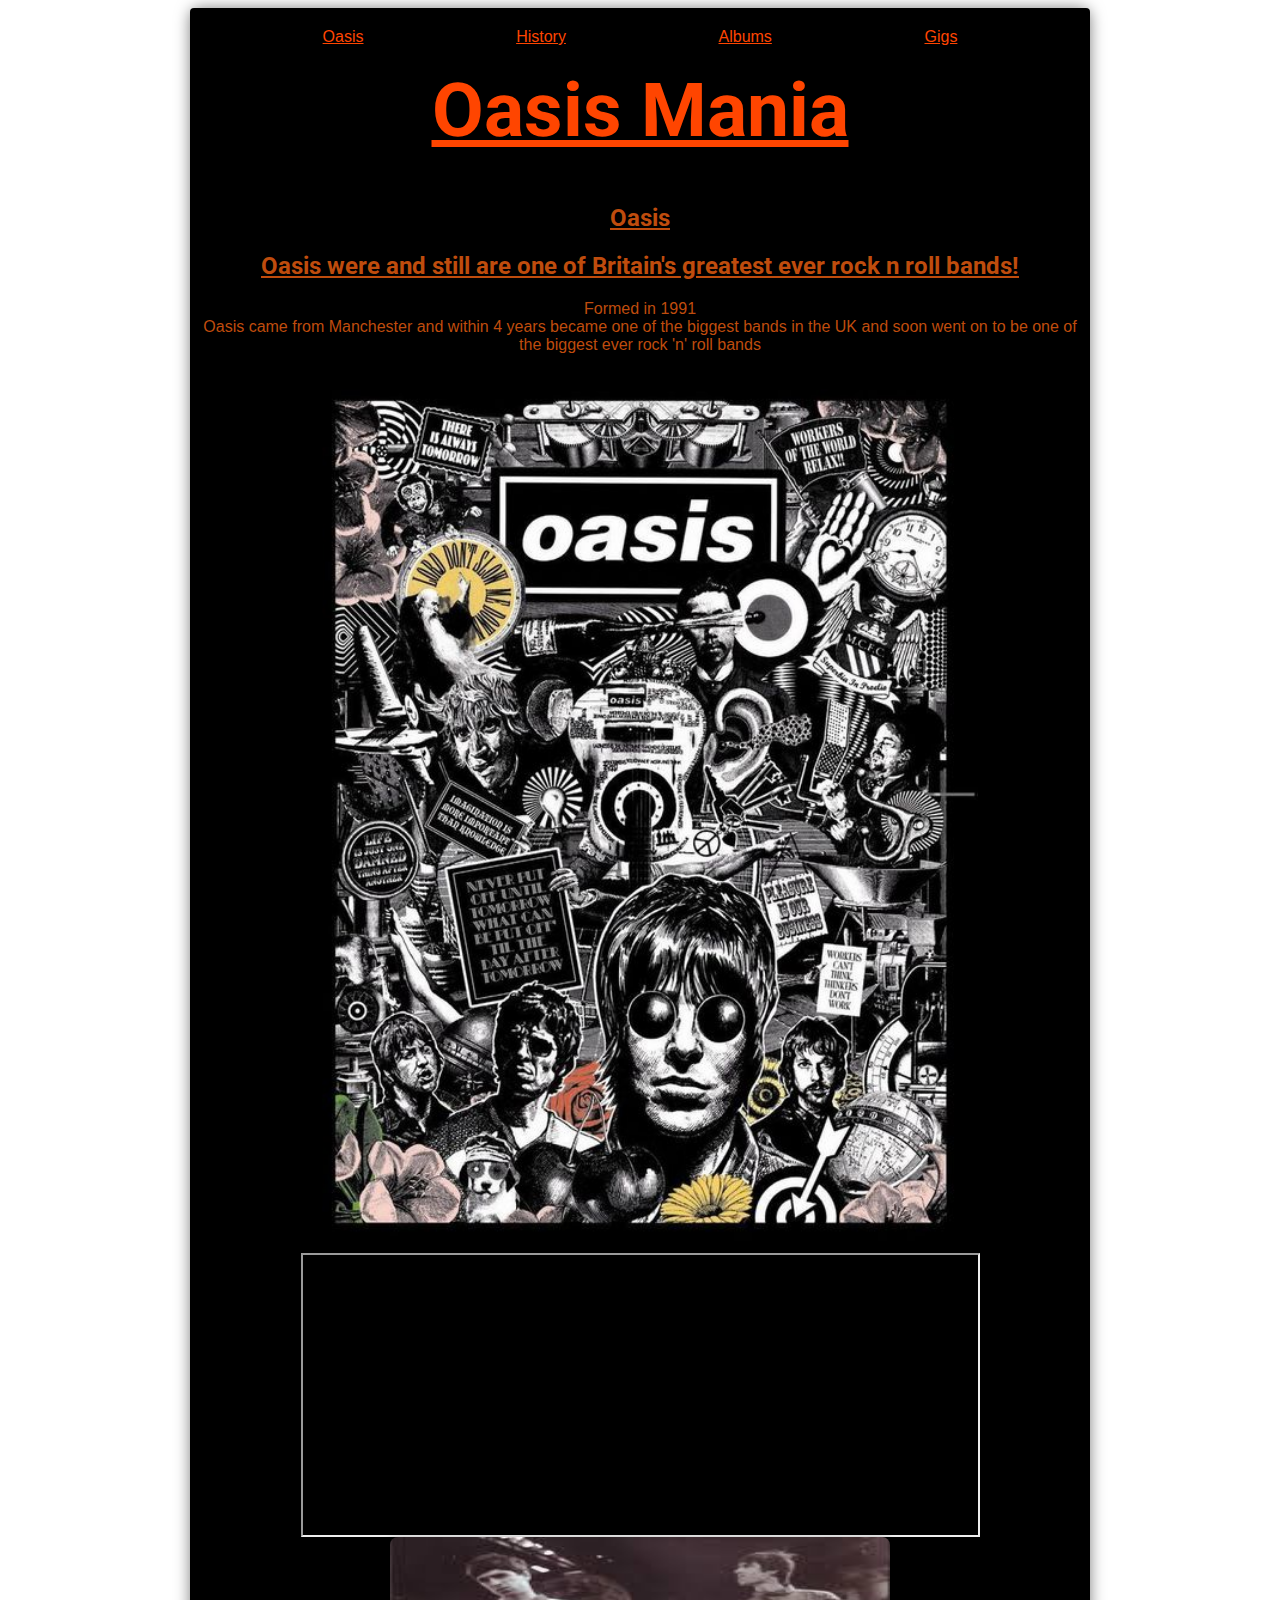
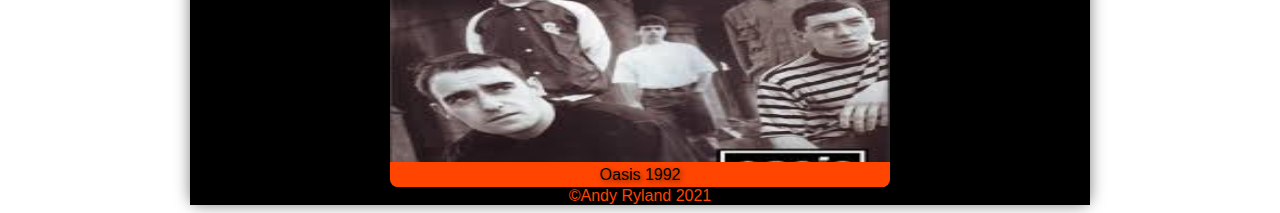
<file: index.html>
<!doctype html>
<html lang="en">
    <head>
        <title>Oasis Mania</title>
        <link rel="stylesheet" href="https://fonts.googleapis.com/css?family=Roboto">
        <link rel="stylesheet" href="css/assignment.css" type="text/css">
        <script defer src="js/carousel.js"></script>
    </head>
        <body>
            <div class="top">
            <header>
                <nav>
                    <ul class="menu">
                        <li><a href="index.html">Oasis</a></li>
                        <li><a href="History.html#">History</a></li>
                        <li><a href="albums.html">Albums</a></li>
                        <li><a href="gigs.html">Gigs</a></li>
    
                    </ul>
                </nav>
    
            </header>

            <main>
                <h1>Oasis Mania</h1>
                <section class="intro">
                    <h2>Oasis</h2>
                <h2>Oasis were and still are one of Britain's greatest ever rock n roll bands!</h2>
                <p>Formed in 1991<br>Oasis came from Manchester and within 4 years became one of the biggest bands in the UK and soon went on to be one of the biggest ever rock 'n' roll bands</p>
                <img src="img/poster.jpg" class="photo" alt="Oasis tour poster"/>
                </section>
                <iframe width="500" height="280" src="https://www.youtube.com/embed/F3_X9okvXZw" title="YouTube video player" allow="accelerometer; autoplay; clipboard-write; encrypted-media; gyroscope; picture-in-picture" allowfullscreen></iframe>
                <div class="carousel">
                    <nav>
                        <a href="#" id="carouselPrev">&#x2B05;</a>
                        <a href="#" id="carouselNext">&#x2B95;</a>    
                    </nav>
                    <div class="carousel-images" id="carousel-images"></div>
                    <p class="carousel-caption" id="carouselCaption"></p>
                </div>
            
                
            </main>

            <footer>
            &copy;Andy Ryland 2021
            </footer>
            </div>
        </body>
    </html>
</file>
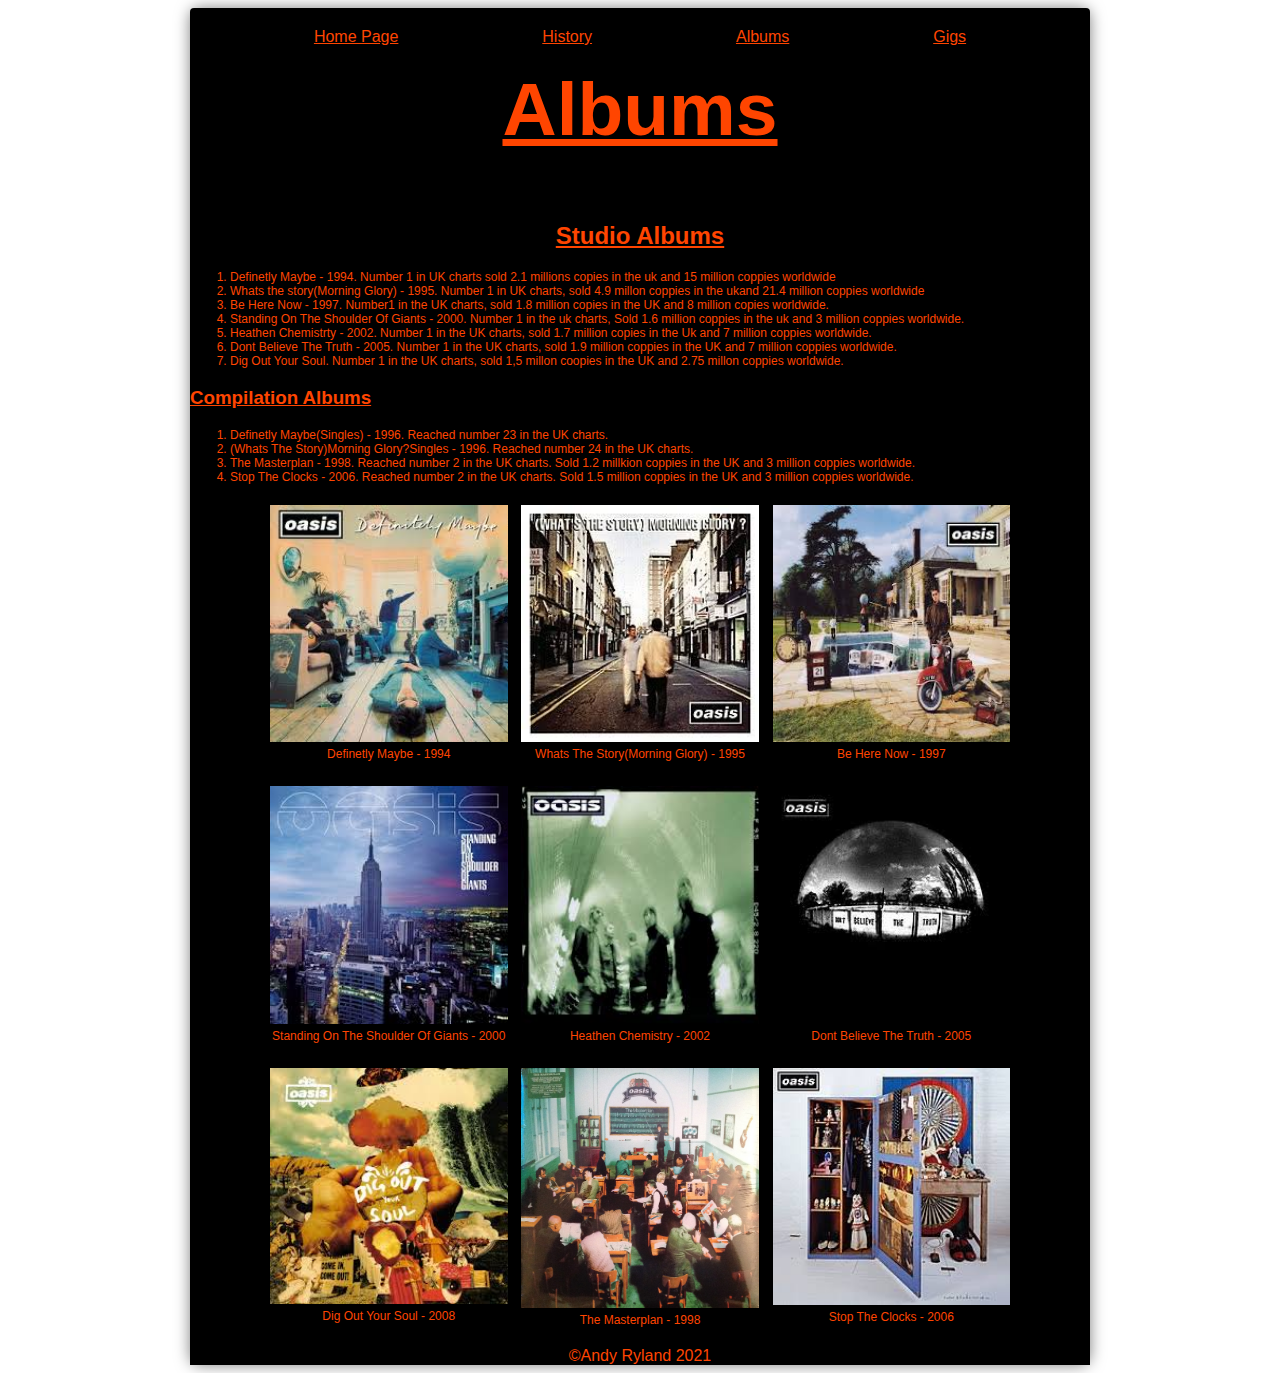
<file: albums.html>
<!doctype html>
<html lang="en">
    <head>
        <title>Oasis Mania</title>
        <link rel="stylesheet" href="css/assignment.css" type="text/css">
        <script defer src="js/assignment.js"></script>

    </head>
    <body>
        <div class="top">

        <header>
            <nav>
                <ul class="menu">
                    <li><a href="index.html">Home Page</a></li>
                    <li><a href="History.html#">History</a></li>
                    <li><a href="albums.html">Albums</a></li>
                    <li><a href="gigs.html">Gigs</a></li>
    
                </ul>
            </nav>

        </header>


        <main>
            <h1>Albums</h1>
            <section class="music">
            <h2>Studio Albums</h2>
            <ol class="records">
                <li>Definetly Maybe - 1994. Number 1 in UK charts sold 2.1 millions copies in the uk and 15 million coppies worldwide</li>
                <li>Whats the story(Morning Glory) - 1995. Number 1 in UK charts, sold 4.9 millon coppies in the ukand 21.4 million coppies worldwide</li>
                <li>Be Here Now - 1997. Number1 in the UK charts, sold 1.8 million copies in the UK and 8 million copies worldwide.</li>
                <li>Standing On The Shoulder Of Giants - 2000. Number 1 in the uk charts, Sold 1.6 million coppies in the uk and 3 million coppies worldwide.</li>
                <li>Heathen Chemistrty - 2002. Number 1 in the UK charts, sold 1.7 million copies in the Uk and 7 million coppies worldwide.</li>
                <li>Dont Believe The Truth - 2005. Number 1 in the UK charts, sold 1.9 million coppies in the UK and 7 million coppies worldwide.</li>
                <li>Dig Out Your Soul. Number 1 in the UK charts, sold 1,5 millon coopies in the UK and 2.75 millon coppies worldwide. </li>
            </ol>
                <h3>Compilation Albums</h3>
                <ol>
                    <li>Definetly Maybe(Singles) - 1996. Reached number 23 in the UK charts.</li>
                    <li>(Whats The Story)Morning Glory?Singles - 1996. Reached number 24 in the UK charts.</li>
                    <li>The Masterplan - 1998. Reached number 2 in the UK charts. Sold 1.2 millkion coppies in the UK and 3 million coppies worldwide.</li>
                    <li>Stop The Clocks - 2006. Reached number 2 in the UK charts. Sold 1.5 million coppies in the UK and 3 million coppies worldwide.</li>
                </ol>
            </section>
            <div class="gallery" id="gallery"></div>

        </main>
        <footer>
            &copy;Andy Ryland 2021
        </footer>
        </div>
    </body>
</html>
</file>
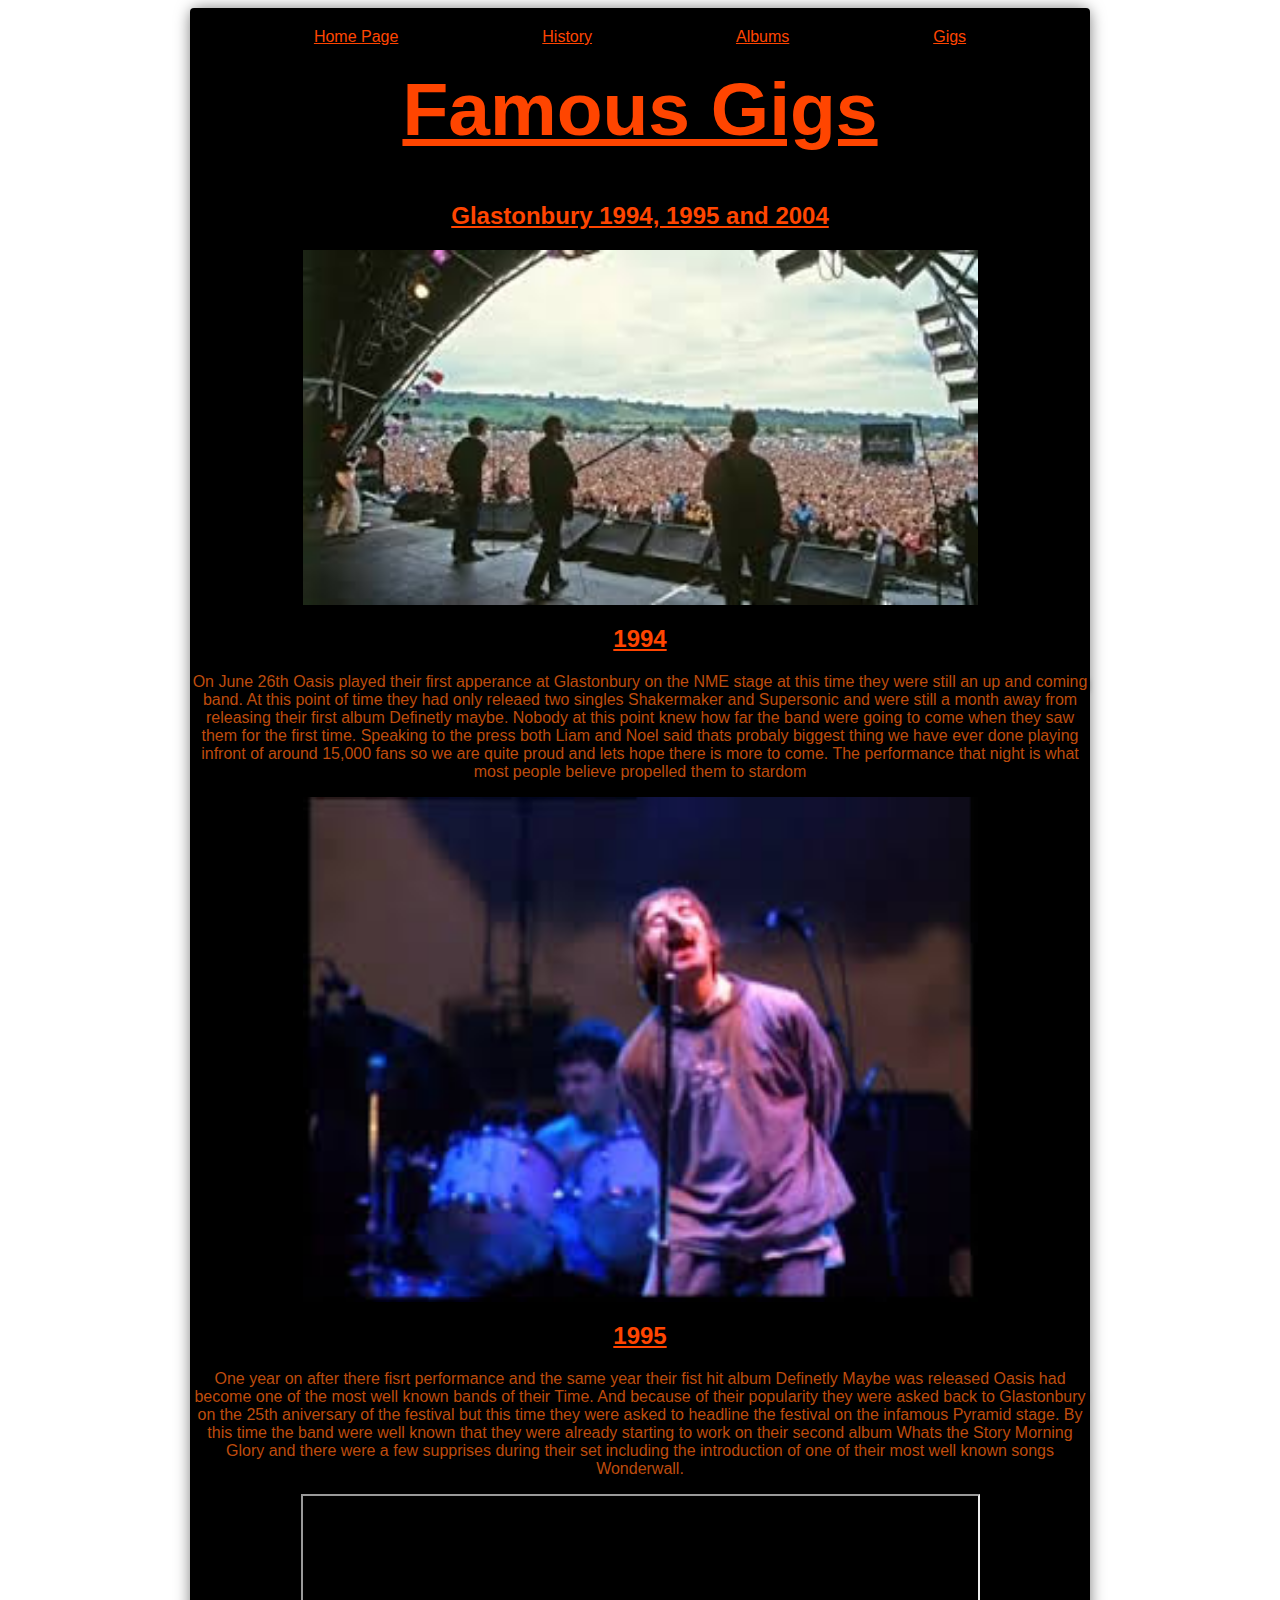
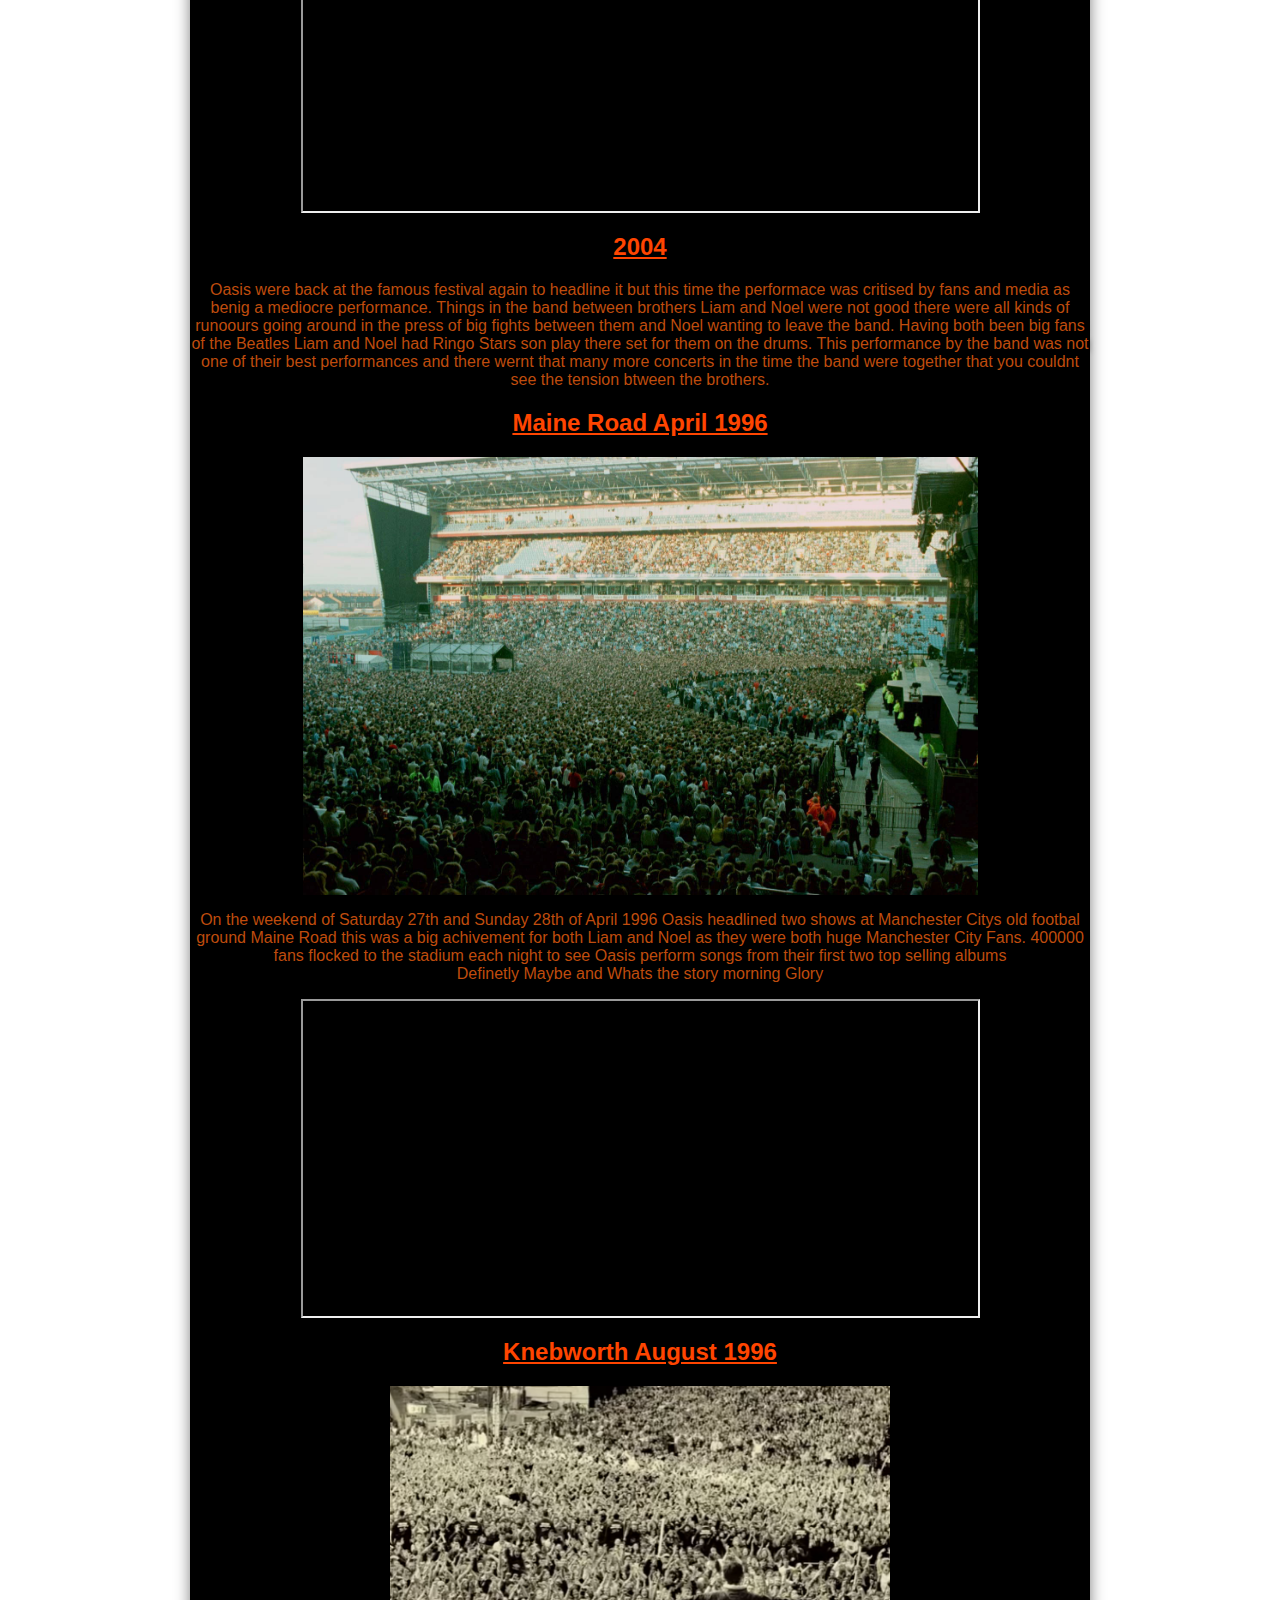
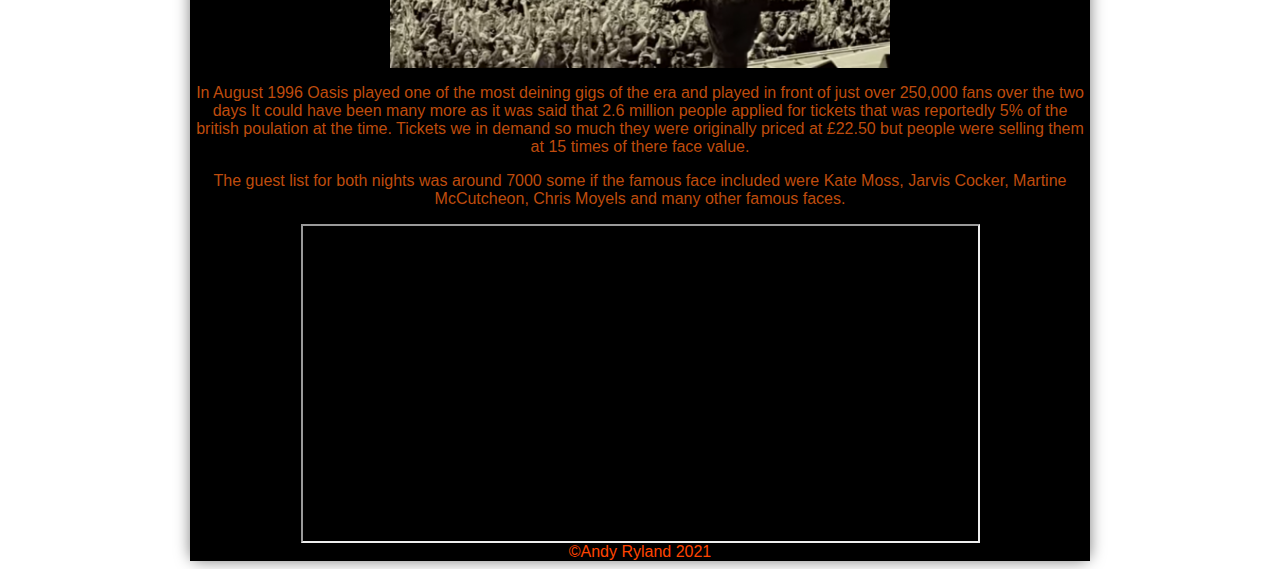
<file: gigs.html>
<!DOCTYPE html>
 <html lang="en">
     <head>
         <title>Oasis Mania</title>
         <link rel="stylesheet" href="css/assignment.css" type="text/css">
     </head>
     <body>
         <div class="top">

        <header>
            <nav>
                <ul class="menu">
                    <li><a href="index.html">Home Page</a></li>
                    <li><a href="History.html#">History</a></li>
                    <li><a href="albums.html">Albums</a></li>
                    <li><a href="gigs.html">Gigs</a></li>
    
                </ul>
            </nav>


        </header>
        
        <main>
            <h1>Famous Gigs</h1>
            <section class="Glastonbury">
                <h2>Glastonbury 1994, 1995 and 2004</h2>
                <img src="img/glastonbury.jpg" class="photo3" alt="Oasis playing Glastonbury in 1994"/>
                <h2>1994</h2>
                <p>On June 26th Oasis played their first apperance at Glastonbury on the NME stage at this time they were still an up and coming band.
                    At this point of time they had only releaed two singles Shakermaker and Supersonic and were still a month away from releasing their first album Definetly maybe.
                    Nobody at this point knew how far the band were going to come when they saw them for the first time. 
                    Speaking to the press both Liam and Noel said thats probaly biggest thing we have ever done playing infront of around 15,000 fans so we are quite proud and lets hope there is more to come. The performance that night is what most people believe propelled them to stardom</p>
                    <img src="img/glastonbury2.jpg" class="photo4" alt="Oasis playing Glastonbury in 1995"/>
                    <h2>1995</h2>
                    <p>One year on after there fisrt performance and the same year their fist hit album Definetly Maybe was released Oasis had become one of the most well known bands of their Time.
                        And because of their popularity they were asked back to Glastonbury on the 25th aniversary of the festival but this time they were asked to headline the festival on the infamous Pyramid stage.
                        By this time the band were well known that they were already starting to work on their second album Whats the Story Morning Glory and there were a few supprises during their set including the introduction of one of their most well known songs Wonderwall. </p>
                        <iframe width="560" height="315" src="https://www.youtube.com/embed/xGbWSrwJAwo" title="YouTube video player" allow="accelerometer; autoplay; clipboard-write; encrypted-media; gyroscope; picture-in-picture" allowfullscreen></iframe>
                        <h2>2004</h2>
                        <p>Oasis were back at the famous festival again to headline it but this time the performace was critised by fans and media as benig a mediocre performance. Things in the band between brothers Liam and Noel were not good there were all kinds of runoours going around in the press of big fights between them and Noel wanting to leave the band.
                            Having both been big fans of the Beatles Liam and Noel had Ringo Stars son play there set for them on the drums. This performance by the band was not one of their best performances and there wernt that many more concerts in the time the band were together that you couldnt see the tension btween the brothers.
                        </p>
            </section>
            <section class="maineRoad">
            <h2>Maine Road April 1996</h2>
            <img src="img/mainRoad.jpg" class="photo6" alt="The crowd at their Maine Road concert in 1996"/>
                <p>On the weekend of Saturday 27th and Sunday 28th of April 1996 Oasis headlined two shows at Manchester Citys old footbal ground Maine Road
                this was a big achivement for both Liam and Noel as they were both huge Manchester City Fans. 400000 fans flocked to the stadium each night to see Oasis perform songs from their first two top selling albums <br>
            Definetly Maybe and Whats the story morning Glory </p>
            <iframe width="560" height="315" src="https://www.youtube.com/embed/WFsjMkNf7a4" title="YouTube video player" allow="accelerometer; autoplay; clipboard-write; encrypted-media; gyroscope; picture-in-picture" allowfullscreen></iframe>
        </section>  
        <section class="Knebworth">
            <h2>Knebworth August 1996</h2>
            <img src="img/knebworth2.png" class="photo7" alt="The crowd at one of their concerts at Knebworth in 1996"/>
            <p>In August 1996 Oasis played one of the most deining gigs of the era and played in front of just over 250,000 fans over the two days
            It could have been many more as it was said that 2.6 million people applied for tickets that was reportedly 5% of the british poulation at the time.
        Tickets we in demand so much they were originally priced at £22.50 but people were selling them at 15 times of there face value.</p>
        <p> The guest list for both nights was around 7000 some if the famous face included were Kate Moss, Jarvis Cocker, Martine McCutcheon, Chris Moyels and many other famous faces.</p> 
        <iframe width="560" height="315" src="https://www.youtube.com/embed/y1zCwu5Dw-A" title="YouTube video player" allow="accelerometer; autoplay; clipboard-write; encrypted-media; gyroscope; picture-in-picture" allowfullscreen></iframe>
        </section>

        </main>
        <footer>
            &copy;Andy Ryland 2021
        </footer>
        </div>
     </body>
 </html>
</file>
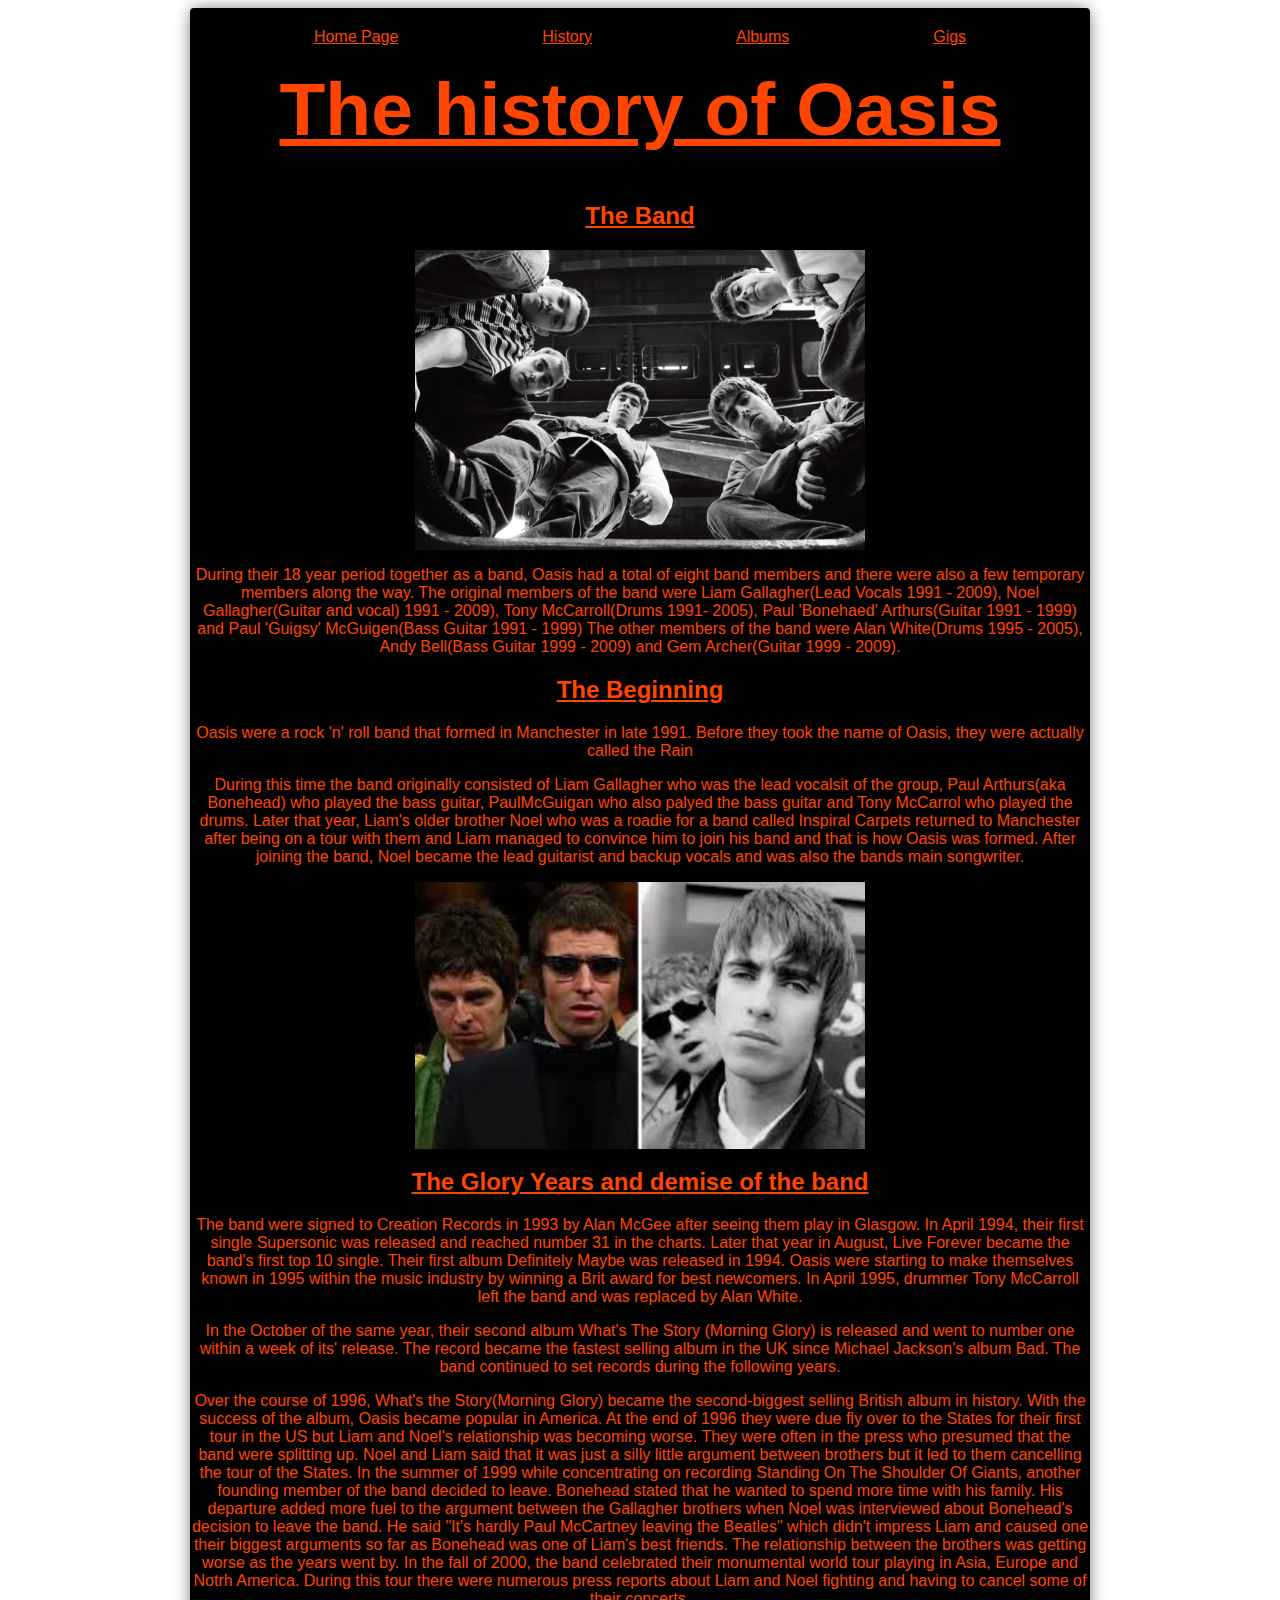
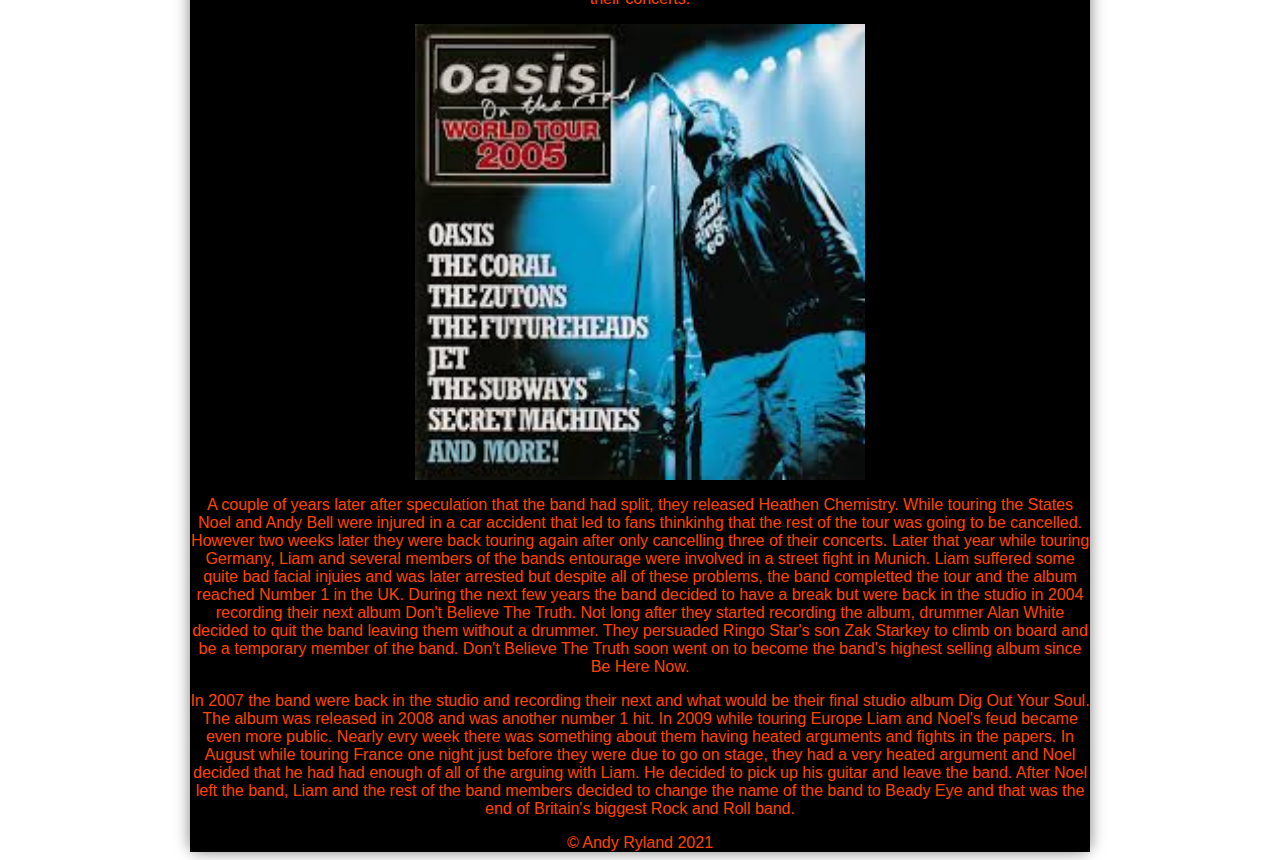
<file: History.html>
<!doctype html>
<html lang="en">
    <head>
        <title>Oasis Mania</title>
        <link rel="stylesheet" href="css/assignment.css" type="text/css">
     </head>
    <body>
        <div class="top">

            <header>
                <nav>
                    <ul class="menu">
                        <li><a href="index.html">Home Page</a></li>
                        <li><a href="History.html#">History</a></li>
                        <li><a href="albums.html">Albums</a></li>
                        <li><a href="gigs.html">Gigs</a></li>
        
                    </ul>
                </nav>
    
    
            </header>

        <main>

            <h1>The history of Oasis</h1>
            <section class="history1">
                <h2>The Band</h2>
                <img src="img/c1.jpeg" class="photo8" alt="The band in 1992"/>
                <p>During their 18 year period together as a band, Oasis had a total of eight band members and there were also a few temporary members along the way.
                    The original members of the band were Liam Gallagher(Lead Vocals 1991 - 2009), Noel Gallagher(Guitar and vocal) 1991 - 2009), Tony McCarroll(Drums 1991- 2005), Paul 'Bonehaed' Arthurs(Guitar 1991 - 1999) and Paul 'Guigsy' McGuigen(Bass Guitar 1991 - 1999)
                The other members of the band were Alan White(Drums 1995 - 2005), Andy Bell(Bass Guitar 1999 - 2009) and Gem Archer(Guitar 1999 - 2009). </p>

            </section>
            <section class="history2">
                <h2>The Beginning</h2>
            <p>Oasis were a rock 'n' roll band that formed in Manchester in late 1991. Before they took the name of Oasis, they were actually called the Rain</p>
            <p>During this time the band originally consisted of Liam Gallagher who was the lead vocalsit of the group, Paul Arthurs(aka Bonehead) who played the bass guitar, PaulMcGuigan who also palyed the bass guitar and Tony McCarrol who played the drums.
            Later that year, Liam's older brother Noel who was a roadie for a band called Inspiral Carpets returned to Manchester after being on a tour with them and Liam managed to convince him to join his band and that is how Oasis was formed. After joining the band, Noel became the lead guitarist and backup vocals and was also the bands main songwriter. </p>
            </section>

            <section class="history3">
                <img src="img/l&n.jpg" class="photo9" alt="Liam and Noel Gallagher"/>
                    <h2>The Glory Years and demise of the band</h2>
                    <p>The band were signed to Creation Records in 1993 by Alan McGee after seeing them play in Glasgow.
                In April 1994, their first single Supersonic was released and reached number 31 in the charts. Later that year in August, Live Forever became the band's first top 10 single.
                 Their first album Definitely Maybe was released in 1994. Oasis were starting to make themselves known in 1995 within the music industry by winning a Brit award for best newcomers.
                In April 1995, drummer Tony McCarroll left the band and was replaced by Alan White.</p> 
                <p>In the October of the same year, their second album What's The Story (Morning Glory) is released and went to number one within a week of its' release. The record became the fastest selling album in the UK since Michael Jackson's album Bad.
                The band continued to set records during the following years.</p>
                <p> Over the course of 1996, What's the Story(Morning Glory) became the second-biggest selling British album in history. With the success of the album, Oasis became popular in America. At the end of 1996 they were due fly over to the States for their first tour in the US but Liam and Noel's relationship was becoming worse. They were often in the press who presumed that the band were splitting up.
                Noel and Liam said that it was just a silly little argument between brothers but it led to them cancelling the tour of the States. In the summer of 1999 while concentrating on recording Standing On The Shoulder Of Giants, another founding member of the band decided to leave. Bonehead stated that he wanted to spend more time with his family.
                His departure added more fuel to the argument between the Gallagher brothers when Noel was interviewed about Bonehead's decision to leave the band. He said "It's hardly Paul McCartney leaving the Beatles" which didn't impress Liam and caused one their biggest arguments so far as Bonehead was one of Liam's best friends. The relationship between the brothers was getting worse as the years went by.
                In the fall of 2000, the band celebrated their monumental world tour playing in Asia, Europe and Notrh America. During this tour there were numerous press reports about Liam and Noel fighting and having to cancel some of their concerts.</p>
               <img src="img/tour.jpg" class="photo10" alt="Old and young Liam and Noel"/>
                <p> A couple of years later after speculation that the band had split, they released Heathen Chemistry. While touring the States Noel and Andy Bell were injured in a car accident that led to fans thinkinhg that the rest of the tour was going to be cancelled. However two weeks later they were back touring again after only cancelling three of their concerts.
                Later that year while touring Germany, Liam and several members of the bands entourage were involved in a street fight in Munich. Liam suffered some quite bad facial injuies and was later arrested but despite all of these problems, the band completted the tour and the album reached Number 1 in the UK. During the next few years the band decided to have a break but were back in the studio in 2004 recording their next album Don't Believe The Truth. Not long after they started recording the album, drummer Alan White decided to quit the band leaving them without a drummer.
                They persuaded Ringo Star's son Zak Starkey to climb on board and be a temporary member of the band. Don't Believe The Truth soon went on to become the band's highest selling album since Be Here Now.</p>
               <p> In 2007 the band were back in the studio and recording their next and what would be their final studio album Dig Out Your Soul. The album was released in 2008 and was another number 1 hit. In 2009 while touring Europe Liam and Noel's feud became even more public. Nearly evry week there was something about them having heated arguments and fights in the papers. In August while touring France one night just before they were due to go on stage, they had a very heated argument and Noel decided that he had had enough of all of the arguing with Liam. He decided to pick up his guitar and leave the band.
                After Noel left the band, Liam and the rest of the band members decided to change the name of the band to Beady Eye and that was the end of Britain's biggest Rock and Roll band.</p>
                </section>


        </main>
        <footer>
            &copy; Andy Ryland 2021

        </footer>
        </div>
    </body>
</html>
</file>
<file: css/assignment.css>
.top{
    width: 900px;
    margin: auto;
    border-radius: 10px;
    box-shadow: 0px 0px 15px rgba(0,0,0,0.5);
}
main{
    background-color:black;
}

html,body{
font-family:sans-serif;
}

/*index page*/

header {
    border-radius: 4px 4px 0px 0px;
    background-color:black;
}
.menu{
    /* Gives the menu its height back */
    overflow: auto;

    /* Use flexbox */
    display: flex;
    justify-content: space-evenly;

    list-style-type: none;
    margin: 0;
    padding: 0;
}
.menu li a{
    padding: 20px;
    display:block;
    color:orangered;
    text-shadow: 2px 2px 5px rgba(0,0,0,0.5);
}
.menu li{
    /* border: solid 1px #000; */
    text-align: center;
    background-color:black;
    /* float: left; */
}
a:hover{
    background-color:orange
}
a.active{
    background-color: darkblue;
}
h1{
    text-align: center;
    text-decoration: underline;
    text-shadow: 20px 20px 30px black;
    color:orangered;
    font-weight: bold;
    font-size: 75px;
    margin-top: 0px
    
}
p{
    text-align: center;
    color: #bf4c0d;
    text-shadow: 2px 2px 5px rgba(0,0,0,0.5);
}
.photo{
    display: block;
    margin-left: auto;
    margin-right: auto;
    width: 75%;
}
iframe{
    display: block;
    margin-left: auto;
    margin-right: auto;
    width: 75%;
}
/*carousel*/
.carousel{
    position: relative;
   /*width and height of images*/
    width: 500px;
    height: 250px;
    /*ensures only one picture is shown at any time*/
    overflow: hidden;
    margin: auto;
    border-radius: 8px;
    box-shadow: 0px 0px 8px rgba(0, 0, 0, 0.2);
}
/*Carousel images.Changes the width depending on number of images. And changes teh height depending on height of image*/
.carousel-images{
/*this is to control the position of our images*/
position: relative;
/*to define the order our elemnts are stacked (z Axis)*/
z-index: 1;
/*define ofset of initial position*/
left: 0;
width: 4500px;
height: 250px;
/*to ensure there is a smooth transatcion between my images and the transaction last for half a second with the "ease-in-out function.
In my JS script the left property is changing of my "carouselImages" so left property needs to transition*/
transition: left .5s ease-in-out;
}
/*set my image size manually*/
.carousel-images img{
    width: 500px;
    height: 250px;
}
/*Navigation buttons. Change the width and height to fit to the size of one image*/
.carousel nav{
    /*Place navigation over my images*/
    position: absolute;
    z-index: 2;
    /*size of carousel*/
    width: 500px;
    height: 200px;
    /*Centr buttons verticaly*/
    line-height: 200px;
}
/*Gives me nav buttons style*/
.carousel nav a{
    text-decoration: none;
    color: #FFF;
    font-weight: bold;
    font-size: 30pt;
    padding: 0px 25px;
/*Transitons properties when hovering*/
    transition: all .25s ease;
/*Properties that change when hovering*/
    opacity: 0;
    background-color:orangered;
}
/*What happens when we hover over picture*/
.carousel nav:hover a{
    transition: all .25s ease;
    /*change properties back*/
    opacity: 1;
    background-color: rgba(0,0,0,0.15);
}
/*Float previous nav button to the left*/
.carousel nav a:first-child{
float: left;
}
/*Float previous nav button to the right*/
.carousel nav a:last-child{
    float: right;
}
/*Insert our caption over image*/
.carousel-caption{
    position: absolute;
    z-index: 3;
    bottom: 0;
    text-align: center;
    width: 100%;
    color:black;
    background-color:orangered;
    height: 25px;
    line-height: 25px;
    margin: 0px;
}
footer{
    text-align: center;
    color: orangered;
    background-color: black;
}
.intro h2{
    text-align: center;
    color: #bf4c0d;
    text-shadow: 2px 2px 5px rgba(0,0,0,0.5);
}
.intro p{
    color:#bf4c0d;
}
section.bio{
    background-color:black;
}
section.bio h2{
    text-align: center;
    color: lightslategray;
}
section.bio p{
    text-align: center;
    color: maroon;
}
section.bio article{
    overflow: auto;
}
/*History Page*/
section.history1 p{
color: orangered;
}
section.history2{
    text-align: center;
}
section.history2 h1{
    background-color:orangered;
}

section.history2 h2{
    color: orangered;
    text-align: center;
}
.photo8{
    display: block;
    margin-left: auto;
    margin-right: auto;
    width: 50%;
}
section.history2 p{
    color:orangered;
    margin-top: 0px;
}
section.history3{
    overflow: auto;
}
.photo9{
    display: block;
    margin-left: auto;
    margin-right: auto;
    width: 50%;
}
section.history3 h2{
    text-align: center;
    color: orangered;
}
section.history3 p{
    color:orangered;
    overflow: auto;
}
.photo10{
    display: block;
    margin-left: auto;
    margin-right: auto;
    width: 50%;
    height: 25%;
}
section.history4{
    overflow: auto;
}
/*Album page*/
/*image Gallery*/
.gallery{
    display: flex;
    flex-flow: wrap;
    justify-content: space-between;
    width: 750px;
    margin: auto;
}

.gallery-item{
display: flex;
flex-direction: column;
width: 33%;
margin-bottom: 15px;
text-decoration: none;
color:orangered;
padding: 5px;
box-sizing: border-box;
}

.gallery-item img{
    width: 100%;
}

.gallery-item caption{
    margin-top: 5px;
    font-size: 0.75em;
}

.gallery-item:hover{
    background-color:orangered;
}

.gallery-item:hover caption{
    color:black;
}

@media(max-width: 900px){
    .gallery{
        width:100%;
    }
}
h1, h2, h3{
    font-family: 'Roboto', sans-serif;
}


section.music{
    overflow: auto;
}
section.music li{
    color: orangered;
    font-size: 12px;
}
h2{
    text-decoration: underline;
    color: orangered;
}
h3{
    text-decoration: underline;
    color: orangered;
}


/*Gigs Page*/
section.Glastonbury h1{
    font-size: 25px;

}
h2{
    text-align: center;
}
.photo3{
    display: block;
    margin-left: auto;
    margin-right: auto;
    width: 75%;
}
.photo4{
    display: block;
    margin-left: auto;
    margin-right: auto;
    width: 75%;
}
section.maineRoad h1{
    font-size: 25px;
}
.photo6{
    display: block;
    margin-left: auto;
    margin-right: auto;
    width: 75%;
}
section.Knebworth h1{
    font-size: 25px;
}
.photo7{
    display: block;
    margin-left: auto;
    margin-right: auto;
    width: 500px;
}

section.Knebworth{
    overflow: auto;
}
@media(max-width:900px){
    .top{
        width: 100%;
    }
}
</file>
